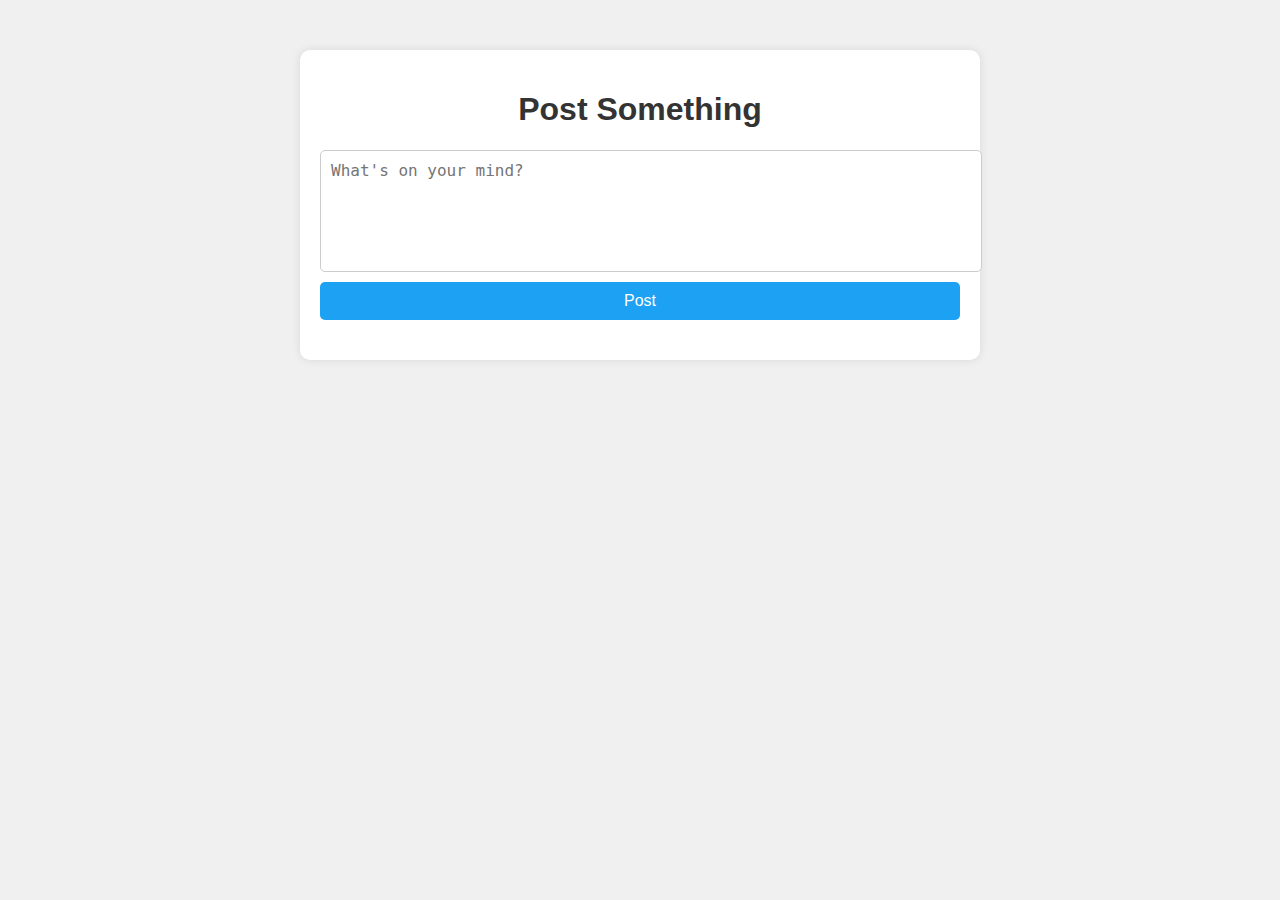
<file: index.html>
<!DOCTYPE html>
<html lang="en">
<head>
    <meta charset="UTF-8">
    <meta name="viewport" content="width=device-width, initial-scale=1.0">
    <title>Simple Post Page</title>
    <link rel="stylesheet" href="styles.css">
</head>
<body>
    <div class="container">
        <h1>Post Something</h1>
        <form id="postForm">
            <textarea id="postText" placeholder="What's on your mind?" maxlength="280"></textarea>
            <button type="submit">Post</button>
        </form>
        <div id="posts"></div>
    </div>

    <script src="script.js"></script>
</body>


</html>
</file>
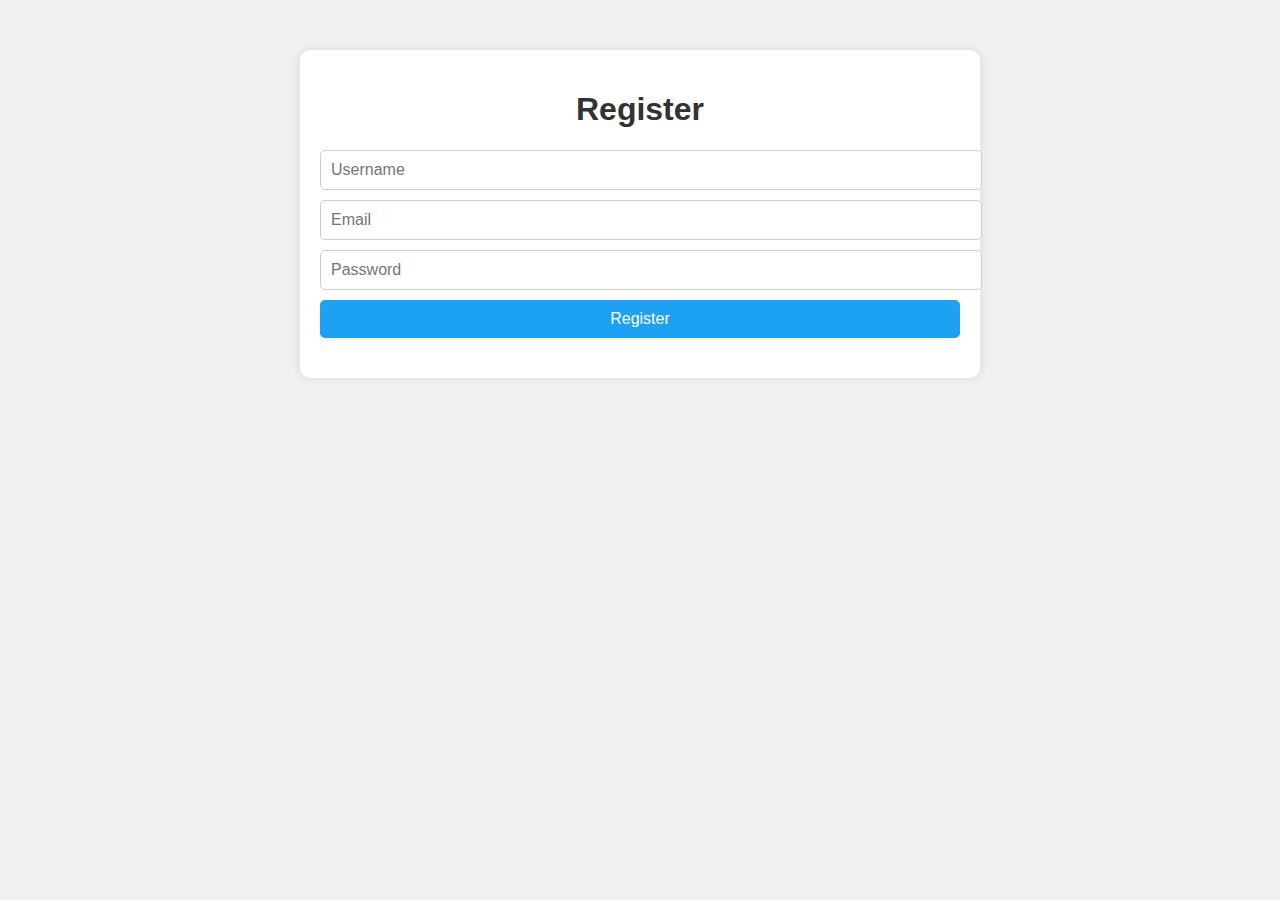
<file: register.html>
<!DOCTYPE html>
<html lang="en">
<head>
    <meta charset="UTF-8">
    <meta name="viewport" content="width=device-width, initial-scale=1.0">
    <title>Register</title>
    <link rel="stylesheet" href="styles.css">
</head>
<body>
    <div class="container">
        <h1>Register</h1>
        <form id="registerForm">
            <input type="text" id="username" placeholder="Username" required>
            <input type="email" id="email" placeholder="Email" required>
            <input type="password" id="password" placeholder="Password" required>
            <button type="submit">Register</button>
        </form>
    </div>
    <script src="register.js"></script>
</body>
</html>
</file>
<file: styles.css>
body {
    font-family: Arial, sans-serif;
    background-color: #f0f0f0;
    margin: 0;
    padding: 0;
}

.container {
    width: 50%;
    margin: 50px auto;
    background-color: white;
    padding: 20px;
    box-shadow: 0 0 10px rgba(0, 0, 0, 0.1);
    border-radius: 10px;
}

h1 {
    text-align: center;
    color: #333;
}

form {
    display: flex;
    flex-direction: column;
}

textarea {
    width: 100%;
    height: 100px;
    padding: 10px;
    margin-bottom: 10px;
    border: 1px solid #ccc;
    border-radius: 5px;
    resize: none;
    font-size: 16px;
}

button {
    background-color: #1da1f2;
    color: white;
    border: none;
    padding: 10px;
    border-radius: 5px;
    cursor: pointer;
    font-size: 16px;
}

button:hover {
    background-color: #0d8de5;
}

#posts {
    margin-top: 20px;
}

.post {
    background-color: #e9f5fb;
    padding: 10px;
    border-radius: 5px;
    margin-bottom: 10px;
    border-left: 5px solid #1da1f2;
}


body {
    font-family: Arial, sans-serif;
    background-color: #f0f0f0;
    margin: 0;
    padding: 0;
}

.container {
    width: 50%;
    margin: 50px auto;
    background-color: white;
    padding: 20px;
    box-shadow: 0 0 10px rgba(0, 0, 0, 0.1);
    border-radius: 10px;
}

h1 {
    text-align: center;
    color: #333;
}

form {
    display: flex;
    flex-direction: column;
    margin-bottom: 20px;
}

input, textarea {
    width: 100%;
    padding: 10px;
    margin-bottom: 10px;
    border: 1px solid #ccc;
    border-radius: 5px;
    font-size: 16px;
}

button {
    background-color: #1da1f2;
    color: white;
    border: none;
    padding: 10px;
    border-radius: 5px;
    cursor: pointer;
    font-size: 16px;
}

button:hover {
    background-color: #0d8de5;
}

#posts {
    margin-top: 20px;
}

.post {
    background-color: #e9f5fb;
    padding: 10px;
    border-radius: 5px;
    margin-bottom: 10px;
    border-left: 5px solid #1da1f2;
}
</file>
